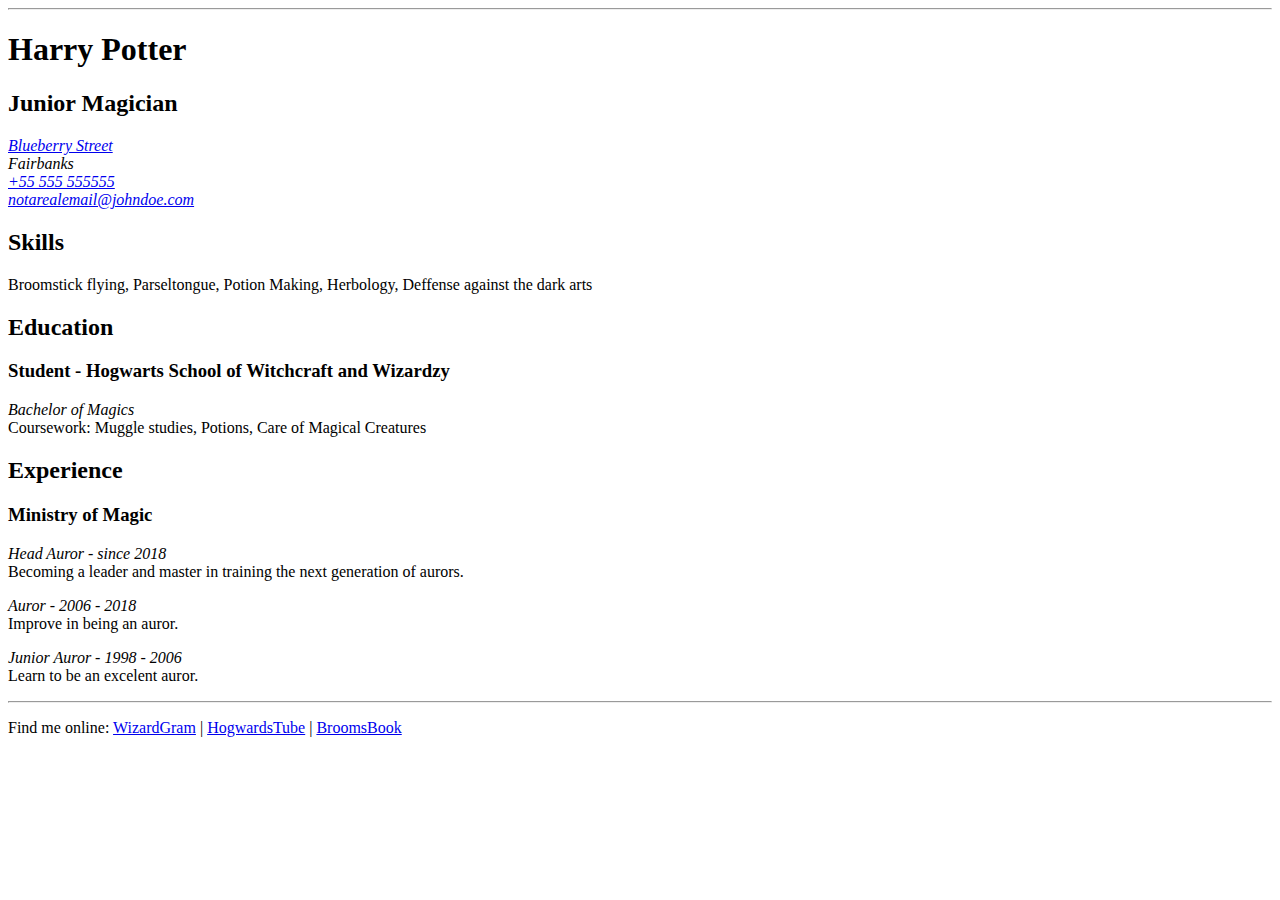
<file: 1-SinglePageCV/index.html>
<!DOCTYPE html>
<html lang="en">
    <head>
        <meta charset="utf-8">
        <meta name="description" content="Roadmap.sh single page cv tutorial solution">
        <meta name="keywords" content="HTML">
        <meta name="author" content="Unknown">
        <meta name="viewport" content="width=device-width, initial-scale=1.0">
        <title>Single-Page CV</title>
    </head>

    <body>
        <header>
            <hr>
            <h1>Harry Potter</h1>
            <h2>Junior Magician</h2>
            <address>
                <a href="https://www.google.com/maps/search/?api=1&query=blueberry+street+fairbanks" target="_blank">Blueberry Street</a><br>
                Fairbanks<br>
                <a href="tel.:55555555555">+55 555 555555</a><br>
                <a href="mailto:notarealemail@johndoe.com">notarealemail@johndoe.com</a><br>
            </address>
        </header>
        <main>
            <section>
                <h2>Skills</h2>
                <p>Broomstick flying, Parseltongue, Potion Making, Herbology, Deffense against the dark arts</p>
            </section>
            <section>
                <h2>Education</h2>
                <h3>Student - Hogwarts School of Witchcraft and Wizardzy</h3>
                <p><i>Bachelor of Magics</i><br>
                Coursework: Muggle studies, Potions, Care of Magical Creatures</p>
            </section>
            <section>
                <h2>Experience</h2>
                <h3>Ministry of Magic</h3>
                <p><i>Head Auror - since 2018</i><br>
                Becoming a leader and master in training the next generation of aurors.</p>
                <p><i>Auror - 2006 - 2018</i><br>
                Improve in being an auror.</p>
                <p><i>Junior Auror - 1998 - 2006</i><br>
                Learn to be an excelent auror.</p>
            </section>
            <hr>
        </main>
        <footer>
            <p>Find me online: 
                <a href="#">WizardGram</a> &#124;
                <a href="#">HogwardsTube</a> &#124;
                <a href="#">BroomsBook</a> 
            </p>
        </footer>
    </body>
</html>
</file>
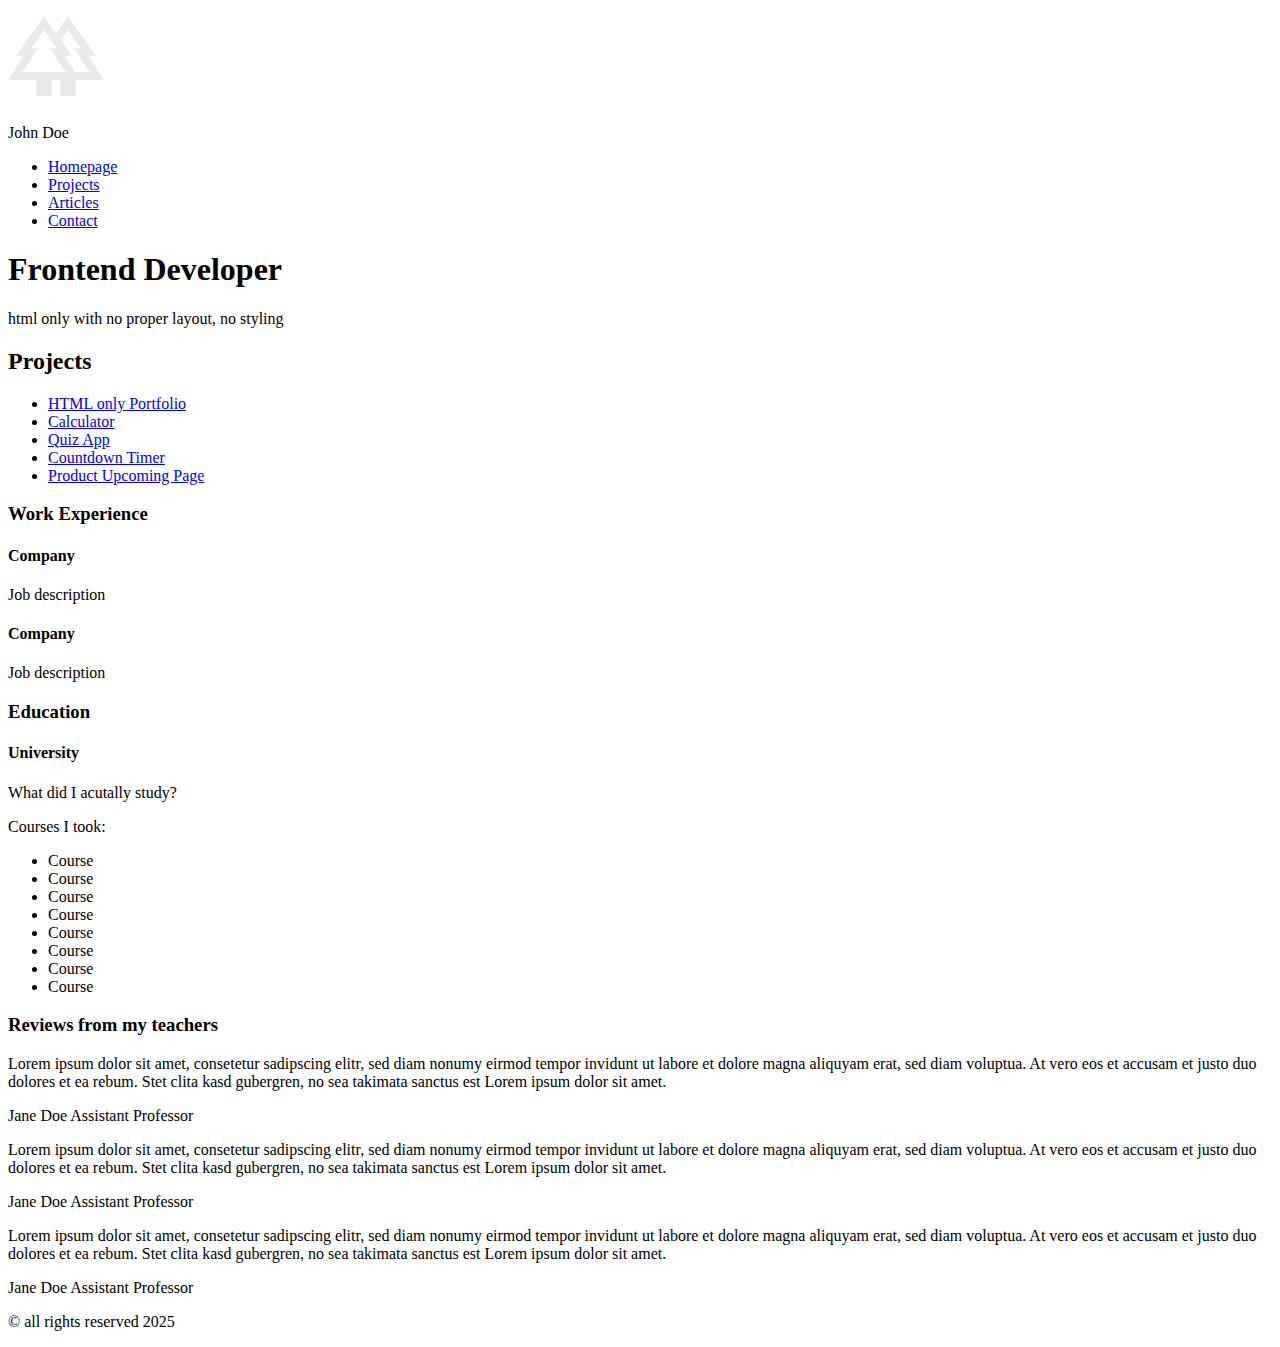
<file: 2-BasicHtmlWebsite/index.html>
<!DOCTYPE html>
<html lang="en">
    <head>
        <meta charset="utf-8">
        <meta name="description" content="Roadmap.sh basic html website">
        <meta name="keywords" content="HTML">
        <meta name="author" content="Unknown">
        <meta name="viewport" content="width=device-width, initial-scale=1.0">
        <title>Basic HTML Website</title>
    </head>
    <body>
        <header>
            <nav id="top-navigation">
                <div>
                    <img src="resources/images/forest_white.png" alt="icon with two small tree pictograms">
                    <p id="headline">John Doe</p>
                    <ul>
                        <li><a href="index.html">Homepage</a></li>
                        <li><a href="#projects">Projects</a></li>
                        <li><a href="#articles">Articles</a></li>
                        <li><a href="#">Contact</a></li>
                    </ul>
                    <h1>Frontend Developer</h1>
                    <p>html only with no proper layout, no styling</p>
                </div>
            </nav>
        </header>
        <section>
            <nav id="side-navigation">
                <h2 class="projects">Projects</h2>
                <ul>
                    <li><a href="pages/htmlonlyportfolio.html">HTML only Portfolio</a></li>
                    <li><a href="pages/calculator.html">Calculator</a></li>
                    <li><a href="pages/quizapp.html">Quiz App</a></li>
                    <li><a href="pages/countdown.html">Countdown Timer</a></li>
                    <li><a href="pages/productupcoming.html">Product Upcoming Page</a></li>
                </ul>
            </nav>
        </section>
        <section class="articles">
            <section>
                <h3>Work Experience</h3>
                <h4>Company</h4>
                <p>Job description</p>
                <h4>Company</h4>
                <p>Job description</p>
            </section>
            <section>
                <h3>Education</h3>
                <h4>University</h4>
                <p>What did I acutally study?</p>
                <p>Courses I took:</p>
                <ul>
                    <li>Course</li>
                    <li>Course</li>
                    <li>Course</li>
                    <li>Course</li>
                    <li>Course</li>
                    <li>Course</li>
                    <li>Course</li>
                    <li>Course</li>
                </ul>
            </section>
        </section>
        <section>
            <h3>Reviews from my teachers</h3>
            <div>
                <p>Lorem ipsum dolor sit amet, consetetur sadipscing elitr, sed diam nonumy eirmod tempor invidunt ut labore et dolore magna aliquyam erat, sed diam voluptua. At vero eos et accusam et justo duo dolores et ea rebum. Stet clita kasd gubergren, no sea takimata sanctus est Lorem ipsum dolor sit amet.</p>
                <p>Jane Doe Assistant Professor</p>
            </div>
            <div>
                <p>Lorem ipsum dolor sit amet, consetetur sadipscing elitr, sed diam nonumy eirmod tempor invidunt ut labore et dolore magna aliquyam erat, sed diam voluptua. At vero eos et accusam et justo duo dolores et ea rebum. Stet clita kasd gubergren, no sea takimata sanctus est Lorem ipsum dolor sit amet.</p>
                <p>Jane Doe Assistant Professor</p>
            </div>
            <div>
                <p>Lorem ipsum dolor sit amet, consetetur sadipscing elitr, sed diam nonumy eirmod tempor invidunt ut labore et dolore magna aliquyam erat, sed diam voluptua. At vero eos et accusam et justo duo dolores et ea rebum. Stet clita kasd gubergren, no sea takimata sanctus est Lorem ipsum dolor sit amet.</p>
                <p>Jane Doe Assistant Professor</p>
            </div>
        </section>
        <footer>
            <p>&#169; all rights reserved 2025</p>
        </footer>
    </body>
</html>
</file>
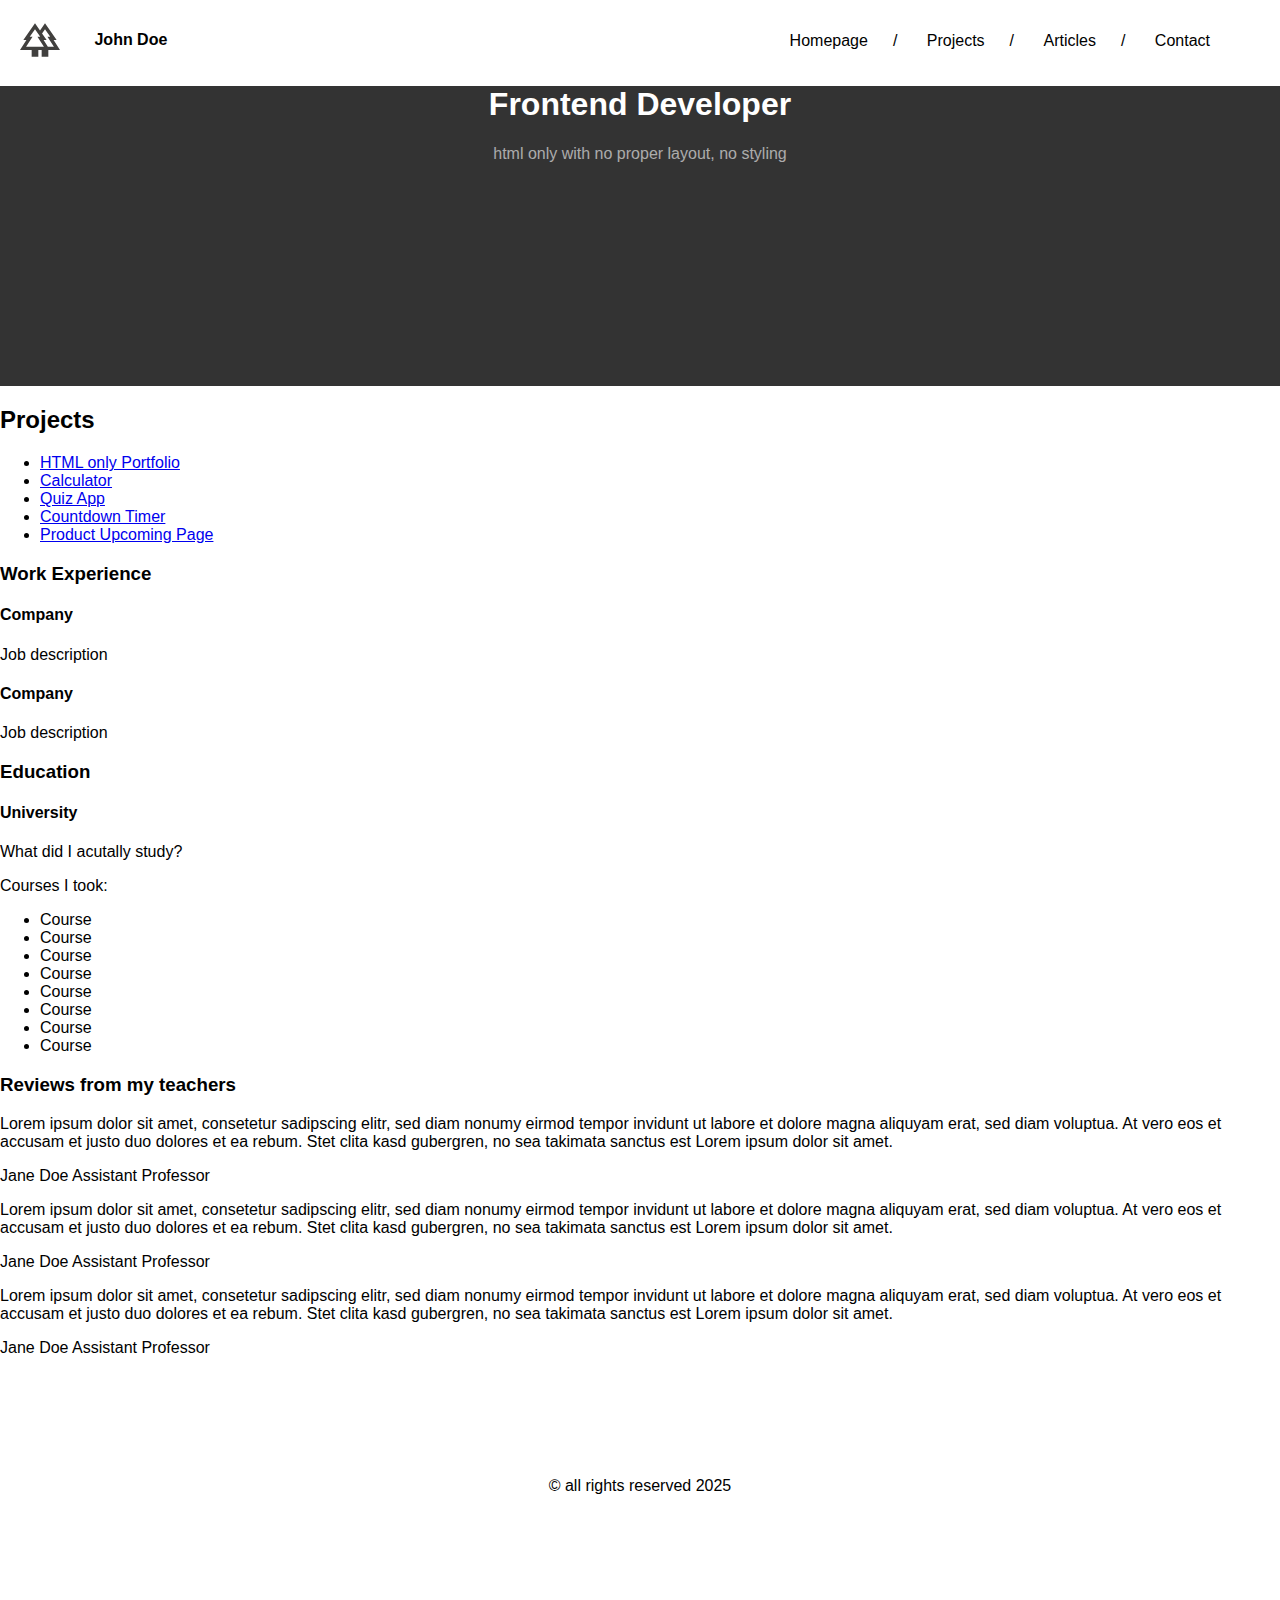
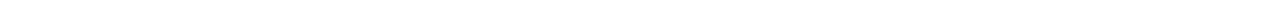
<file: 3-PersonalPortfolio/index.html>
<!DOCTYPE html>
<html lang="en">
    <head>
        <meta charset="utf-8">
        <meta name="description" content="Roadmap.sh basic html website">
        <meta name="keywords" content="HTML">
        <meta name="author" content="Unknown">
        <meta name="viewport" content="width=device-width, initial-scale=1.0">
        <link rel="stylesheet" type="text/css" href="styles.css">
        <title>Basic HTML Website</title>
    </head>
    <body>
        <header>
            <nav id="top-navigation">
                <img class="forest-icon" src="resources/images/forest.svg" alt="icon with two small tree pictograms">
                <p id="headline">John Doe</p>
                <ul>
                    <li><a href="index.html">Homepage</a></li>
                    <li><a href="#projects">Projects</a></li>
                    <li><a href="#articles">Articles</a></li>
                    <li><a href="#">Contact</a></li>
                </ul>
            </nav>
            <div id="banner">
                <h1>Frontend Developer</h1>
                <p>html only with no proper layout, no styling</p>
            </div>
        </header>
        <section>
            <nav id="side-navigation">
                <h2 class="projects">Projects</h2>
                <ul>
                    <li><a href="pages/htmlonlyportfolio.html">HTML only Portfolio</a></li>
                    <li><a href="pages/calculator.html">Calculator</a></li>
                    <li><a href="pages/quizapp.html">Quiz App</a></li>
                    <li><a href="pages/countdown.html">Countdown Timer</a></li>
                    <li><a href="pages/productupcoming.html">Product Upcoming Page</a></li>
                </ul>
            </nav>
        </section>
        <section class="articles">
            <section>
                <h3>Work Experience</h3>
                <h4>Company</h4>
                <p>Job description</p>
                <h4>Company</h4>
                <p>Job description</p>
            </section>
            <section>
                <h3>Education</h3>
                <h4>University</h4>
                <p>What did I acutally study?</p>
                <p>Courses I took:</p>
                <ul>
                    <li>Course</li>
                    <li>Course</li>
                    <li>Course</li>
                    <li>Course</li>
                    <li>Course</li>
                    <li>Course</li>
                    <li>Course</li>
                    <li>Course</li>
                </ul>
            </section>
        </section>
        <section>
            <h3>Reviews from my teachers</h3>
            <div>
                <p>Lorem ipsum dolor sit amet, consetetur sadipscing elitr, sed diam nonumy eirmod tempor invidunt ut labore et dolore magna aliquyam erat, sed diam voluptua. At vero eos et accusam et justo duo dolores et ea rebum. Stet clita kasd gubergren, no sea takimata sanctus est Lorem ipsum dolor sit amet.</p>
                <p>Jane Doe Assistant Professor</p>
            </div>
            <div>
                <p>Lorem ipsum dolor sit amet, consetetur sadipscing elitr, sed diam nonumy eirmod tempor invidunt ut labore et dolore magna aliquyam erat, sed diam voluptua. At vero eos et accusam et justo duo dolores et ea rebum. Stet clita kasd gubergren, no sea takimata sanctus est Lorem ipsum dolor sit amet.</p>
                <p>Jane Doe Assistant Professor</p>
            </div>
            <div>
                <p>Lorem ipsum dolor sit amet, consetetur sadipscing elitr, sed diam nonumy eirmod tempor invidunt ut labore et dolore magna aliquyam erat, sed diam voluptua. At vero eos et accusam et justo duo dolores et ea rebum. Stet clita kasd gubergren, no sea takimata sanctus est Lorem ipsum dolor sit amet.</p>
                <p>Jane Doe Assistant Professor</p>
            </div>
        </section>
        <footer>&#169; all rights reserved 2025</footer>
    </body>
</html>
</file>
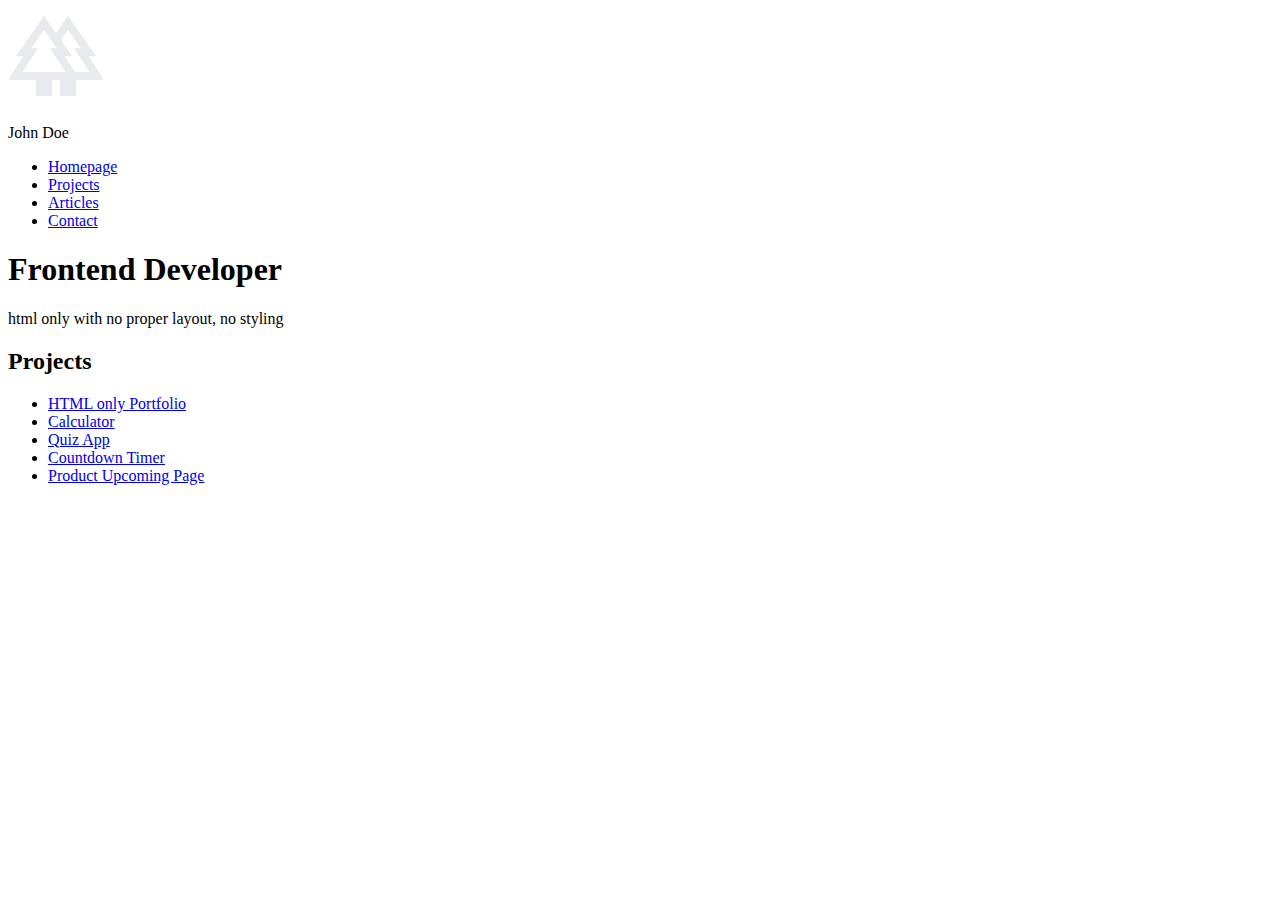
<file: 2-BasicHtmlWebsite/pages/calculator.html>
<!DOCTYPE html>
<html lang="en">
    <head>
        <meta charset="utf-8">
        <meta name="description" content="Roadmap.sh basic html website">
        <meta name="keywords" content="HTML">
        <meta name="author" content="Unknown">
        <meta name="viewport" content="width=device-width, initial-scale=1.0">
        <title>Basic HTML Website</title>
    </head>
    <body>
        <header>
            <nav id="top-navigation">
                <div>
                    <img src="../resources/images/forest_white.png" alt="icon with two small tree pictograms">
                    <p id="headline">John Doe</p>
                    <ul>
                        <li><a href="../index.html">Homepage</a></li>
                        <li><a href="../index.html#projects">Projects</a></li>
                        <li><a href="../index.html#articles">Articles</a></li>
                        <li><a href="#">Contact</a></li>
                    </ul>
                    <h1>Frontend Developer</h1>
                    <p>html only with no proper layout, no styling</p>
                </div>
            </nav>
        </header>
        <section>
            <nav id="side-navigation">
                <h2>Projects</h2>
                <ul>
                    <li><a href="htmlonlyportfolio.html">HTML only Portfolio</a></li>
                    <li><a href="calculator.html">Calculator</a></li>
                    <li><a href="quizapp.html">Quiz App</a></li>
                    <li><a href="countdown.html">Countdown Timer</a></li>
                    <li><a href="productupcoming.html">Product Upcoming Page</a></li>
                </ul>
            </nav>
        </section>
    </body>
</html>
</file>
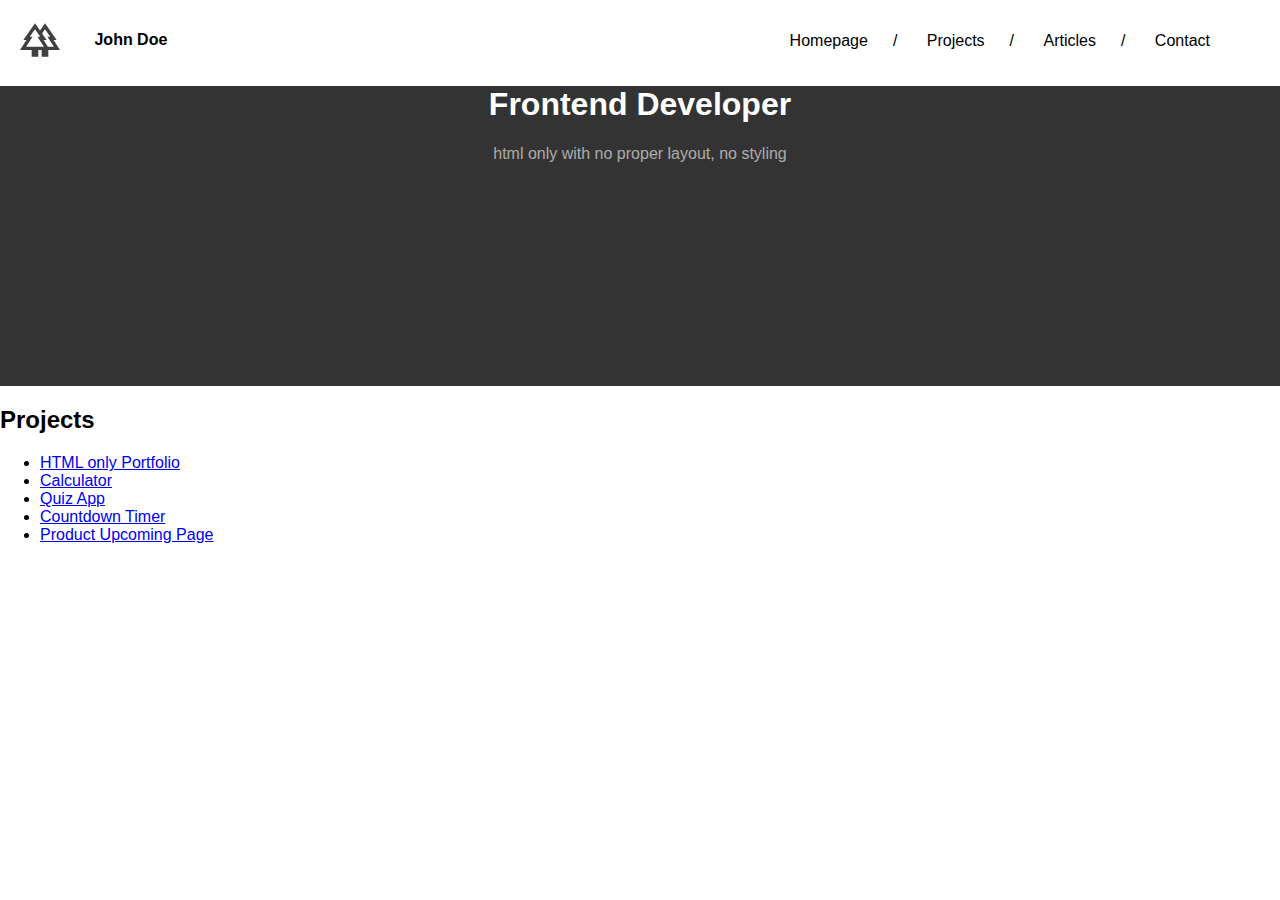
<file: 3-PersonalPortfolio/pages/calculator.html>
<!DOCTYPE html>
<html lang="en">
    <head>
        <meta charset="utf-8">
        <meta name="description" content="Roadmap.sh basic html website">
        <meta name="keywords" content="HTML">
        <meta name="author" content="Unknown">
        <meta name="viewport" content="width=device-width, initial-scale=1.0">
        <link rel="stylesheet" type="text/css" href="../styles.css">
        <title>Basic HTML Website</title>
    </head>
    <body>
        <header>
            <nav id="top-navigation">
                <img class="forest-icon" src="../resources/images/forest.svg" alt="icon with two small tree pictograms">
                <p id="headline">John Doe</p>
                <ul>
                    <li><a href="../index.html">Homepage</a></li>
                    <li><a href="../index.html#projects">Projects</a></li>
                    <li><a href="../index.html#articles">Articles</a></li>
                    <li><a href="#">Contact</a></li>
                </ul>
            </nav>
            <div id="banner">
                <h1>Frontend Developer</h1>
                <p>html only with no proper layout, no styling</p>
            </div>
        </header>
        <section>
            <nav id="side-navigation">
                <h2>Projects</h2>
                <ul>
                    <li><a href="htmlonlyportfolio.html">HTML only Portfolio</a></li>
                    <li><a href="calculator.html">Calculator</a></li>
                    <li><a href="quizapp.html">Quiz App</a></li>
                    <li><a href="countdown.html">Countdown Timer</a></li>
                    <li><a href="productupcoming.html">Product Upcoming Page</a></li>
                </ul>
            </nav>
        </section>
    </body>
</html>
</file>
<file: 3-PersonalPortfolio/styles.css>
/*== Global ==*/

html {
    font-family: "Helvetica New", "Arial", sans-serif;
}

body {
    margin: 0;
}


/*== Header section - Navigation ==*/
#top-navigation img, #top-navigation #headline, #top-navigation ul, #top-navigation li {
    display: inline-block;
    vertical-align: middle;
}

#top-navigation {
    padding: 15px 20px 0;

}

.forest-icon {
    width: 40px;
    filter: invert(0.8);
}

#top-navigation #headline {
    padding: 0 30px;
    font-weight: 550;
}

#top-navigation ul {
    float: right;
}

#top-navigation li {
    list-style-type: none;
}

#top-navigation li:after {
    content: '/';
    padding: 0 25px;
}

#top-navigation li:last-child:after {
    content: '';
}

#top-navigation li a {
    text-decoration: none;
    color: black;
}

#top-navigation li a:hover {
    color: rgba(0, 0, 0, 50%);
}

/*== Header section - Banner ==*/

#banner {
    padding: 0;
    height: 300px;
    text-align: center;
    background-color: #333;
    color: #FFF;
}

#banner p {
    color: rgba(255, 255, 255, 60%);
}



/*== Footer section - Copyright ==*/

footer {
    margin: 120px 0;
    text-align: center;
}
</file>
